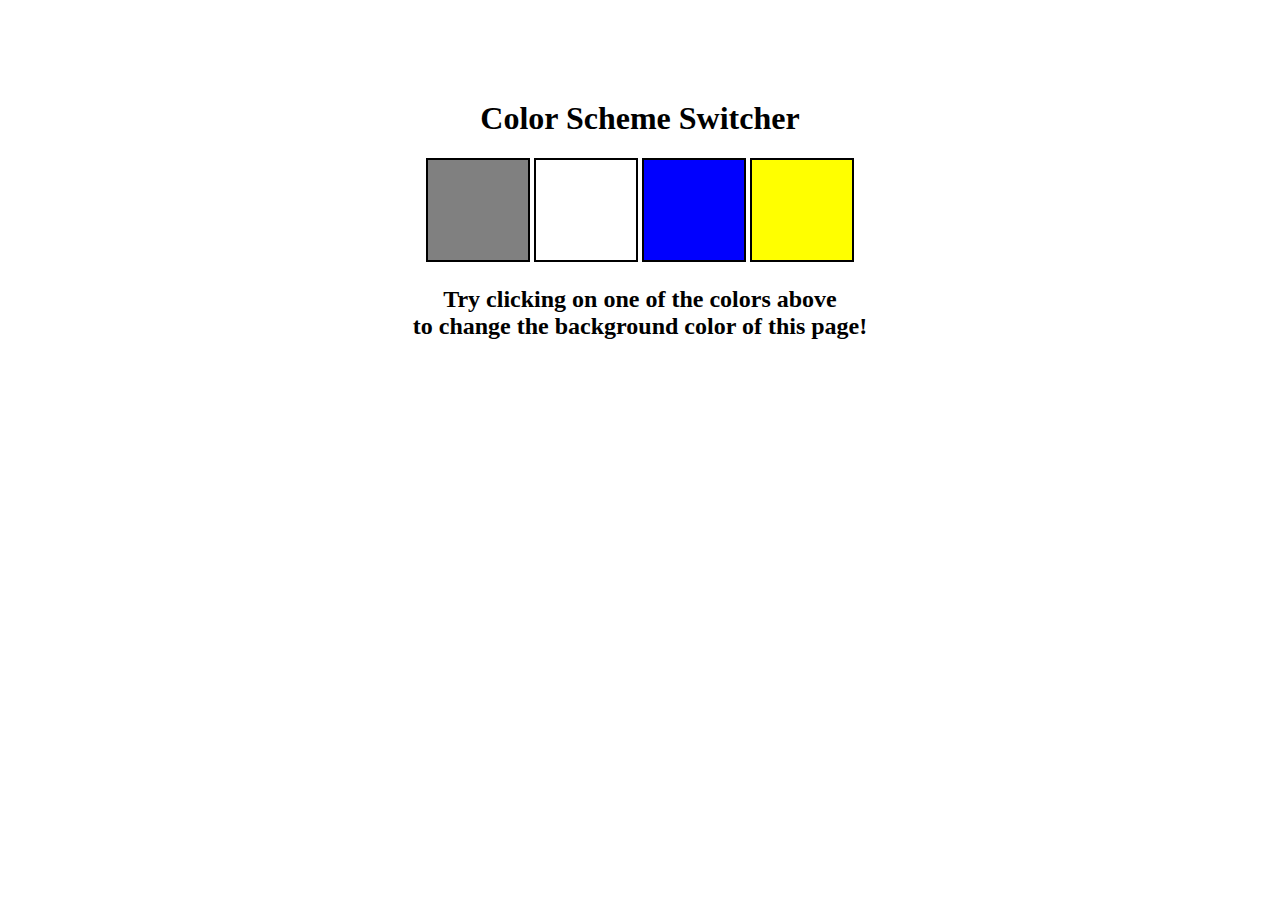
<file: Project-1/index.html>
<!DOCTYPE html>
<html lang="en">

<head>
  <meta charset="UTF-8" />
  <meta name="viewport" content="width=device-width, initial-scale=1.0" />
  <meta http-equiv="X-UA-Compatible" content="ie=edge" />
  <link rel="stylesheet" href="style.css" />
  <title>JavaScript Background Color Switcher</title>
</head>

<body>
  <div class="canvas">
    <h1>Color Scheme Switcher</h1>
    <span class="button" id="grey"></span>
    <span class="button" id="white"></span>
    <span class="button" id="blue"></span>
    <span class="button" id="yellow"></span>
    <h2>
      Try clicking on one of the colors above
      <span>to change the background color of this page!</span>
    </h2>
  </div>
<script src="JS.js"></script>
</body>

</html>
</file>
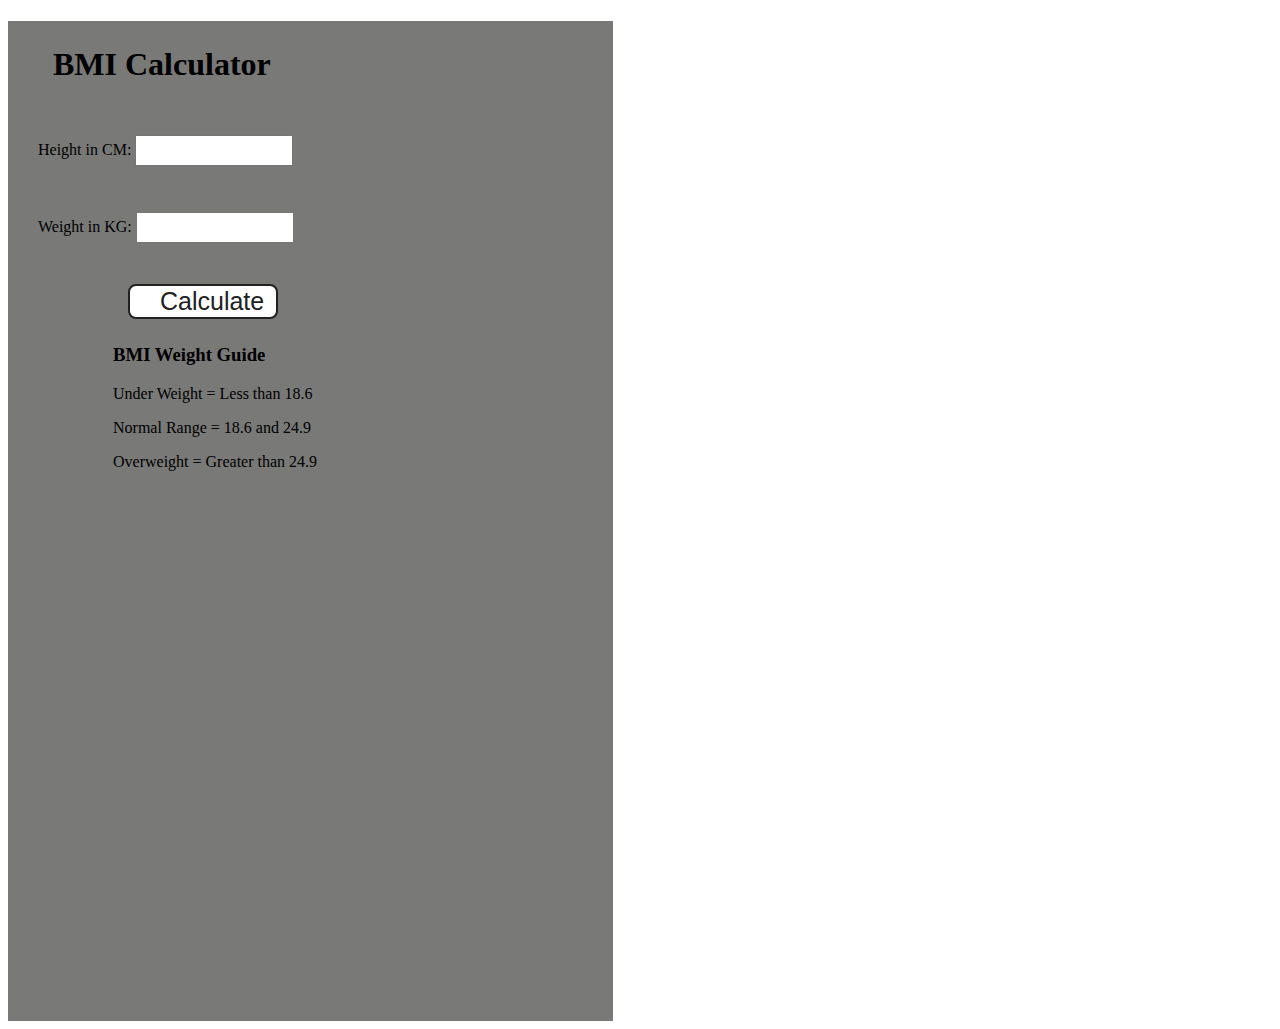
<file: Project-2/index.html>
<!DOCTYPE html>
<html lang="en">
  <head>
    <meta charset="UTF-8" />
    <meta name="viewport" content="width=device-width, initial-scale=1.0" />
    <meta http-equiv="X-UA-Compatible" content="ie=edge" />
    <link rel="stylesheet" href="style.css" />
    <title>BMI Calculator</title>
  </head>
  <body>
    
    <div class="container">
      <h1>BMI Calculator</h1>
      <form id="myform">
        <p ><label>Height in CM: 
            <input type="text" id="height" /></label></p>
        <p><label>Weight in KG: <input type="text" id="weight" /></label></p>
    </form>
        <button id="mybutton">Calculate</button>
        <div id="results"></div>
        <div id="weight-guide">
          <h3>BMI Weight Guide</h3>
          <p>Under Weight = Less than 18.6</p>
          <p>Normal Range = 18.6 and 24.9</p>
          <p>Overweight = Greater than 24.9</p>
        </div>
     
    </div>

    <script src="app.js"></script>
  </body>
</file>
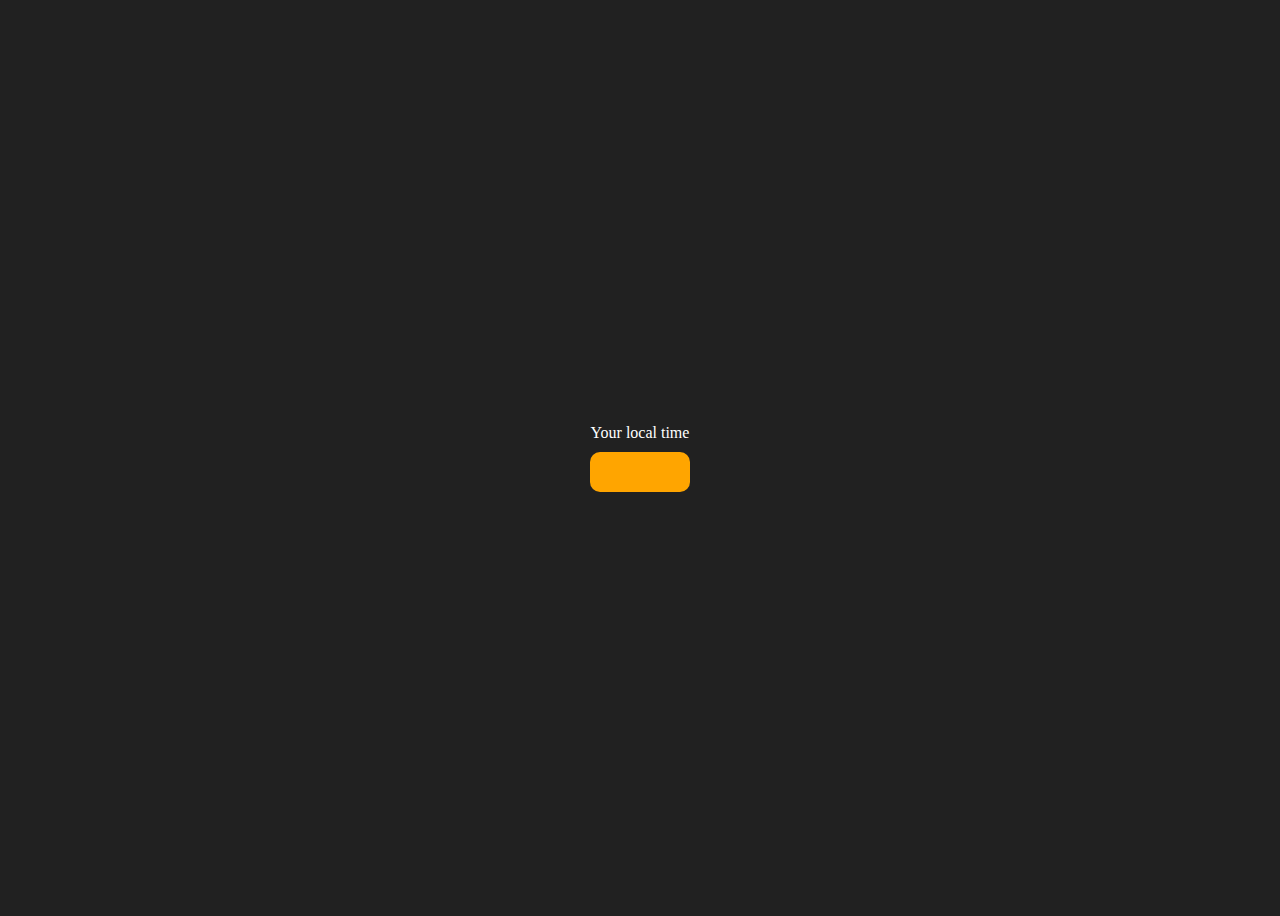
<file: Project-3/index.html>
<!DOCTYPE html>
<html lang="en">
  <head>
    <meta charset="UTF-8" />
    <meta name="viewport" content="width=device-width, initial-scale=1.0" />
    <meta http-equiv="X-UA-Compatible" content="ie=edge" />
    <title>Your Local Time</title>
    <style>
      body {
        background-color: #212121;
        color: #fff;
      }
      .center {
        display: flex;
        height: 100vh;
        justify-content: center;
        align-items: center;
        flex-direction: column;
      }
      #clock {
        font-size: 40px;
        background-color: orange;
        padding: 20px 50px;
        margin-top: 10px;
        border-radius: 10px;
      }
    </style>
  </head>
  <body>
    
    <div class="center">
      <div id="banner"><span>Your local time</span></div>
      <div id="clock"></div>
    </div>
    <script src="clock.js"></script>
  </body>
</html>
</file>
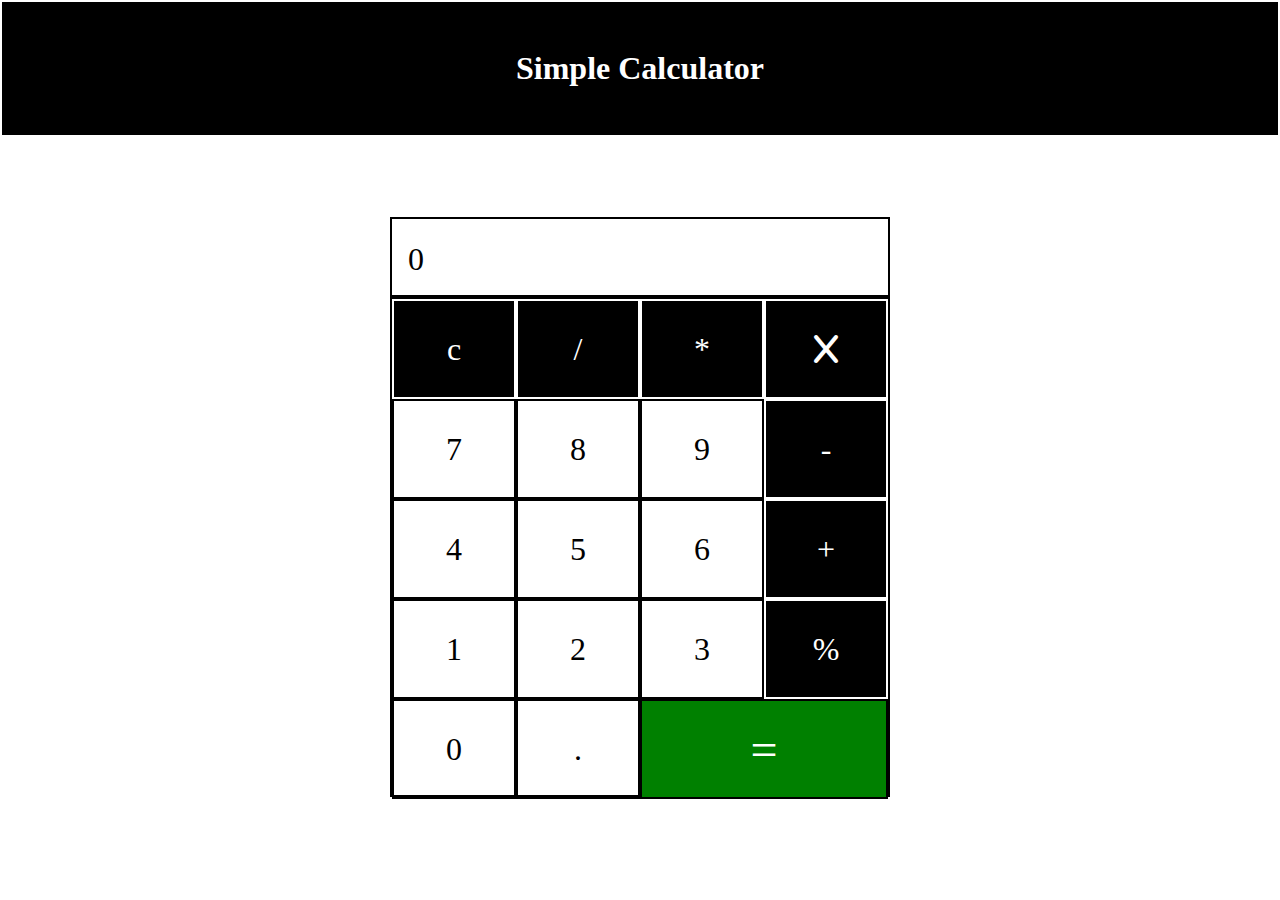
<file: Project-5/index.html>
<!DOCTYPE html>
<html lang="en">
<head>
    <meta charset="UTF-8">
    <meta name="viewport" content="width=device-width, initial-scale=1.0">
    <title>Calculator</title>
   <link rel="stylesheet" href="style.css">
   <link rel="stylesheet" href="https://cdnjs.cloudflare.com/ajax/libs/font-awesome/6.6.0/css/all.min.css">
</head>
<body>
    <h1>Simple Calculator</h1>
    <div class="Container">
        <div  id="Show">0</div>
        <div class="box">
               
                <div class="buttons c-b">c</div>
                <div class="buttons c-b">/</div>
                <div class="buttons c-b">*</div>
                <div class="buttons c-b" id="cross" ><i class="fa-solid fa-x"></i></div>
                <div class="buttons">7</div>
                <div class="buttons">8</div>
                <div class="buttons">9</div>
                <div class="buttons c-b">-</div>
                <div class="buttons">4</div>
                <div class="buttons">5</div>
                <div class="buttons">6</div>
                <div class="buttons c-b">+</div>
                <div class="buttons">1</div>
                <div class="buttons">2</div>
                <div class="buttons">3</div>
                <div class="buttons c-b">%</div>
                <div class="buttons">0</div>
                <div class="buttons">.</div> 
                <div class="buttons" id="equal">=</div>

                
          
        </div>
    </div>
    <script src="calculator.js"></script>
</body>
</html>
</file>
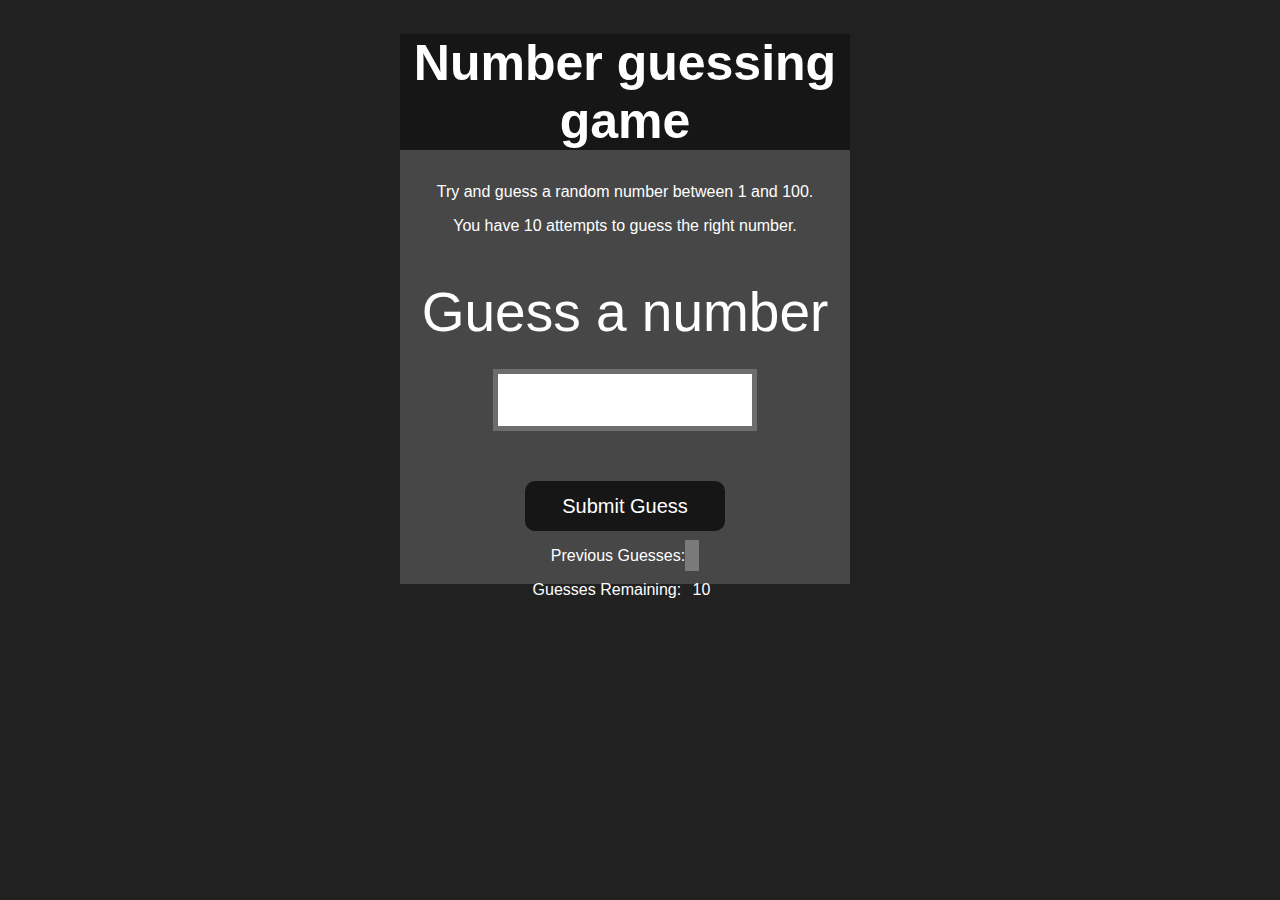
<file: project-6/index.html>
<!DOCTYPE html>
<html lang="en">
<head>
    <meta charset="UTF-8">
    <meta name="viewport" content="width=device-width, initial-scale=1.0">
    <meta http-equiv="X-UA-Compatible" content="ie=edge">
    <title>Number Guessing Game</title>
    <link rel="stylesheet" href="style.css">

</head>
<body style="background-color:#212121; color:#fff;">
  
    <div id="wrapper">
      <h1>Number guessing game</h1>
    <p>Try and guess a random number between 1 and 100.</p>
    <p>You have 10 attempts to guess the right number.</p>
    </br>
        <form class="form">
            <label for="guessField" id="guess">Guess a number</label>
            <input type="text" id="guessField" class="guessField">
            <input type="submit" id="subt" value="Submit Guess" class="guessSubmit">
        </form>

        <div class="resultParas">
            <p>Previous Guesses: <span class="guesses"></span></p>
            <p>Guesses Remaining: <span class="lastResult">10</span></p>
            <p class="lowOrHi">

            </p>
        </div>
    </div>

<script src="app.js"></script>
</body>
</html>
</file>
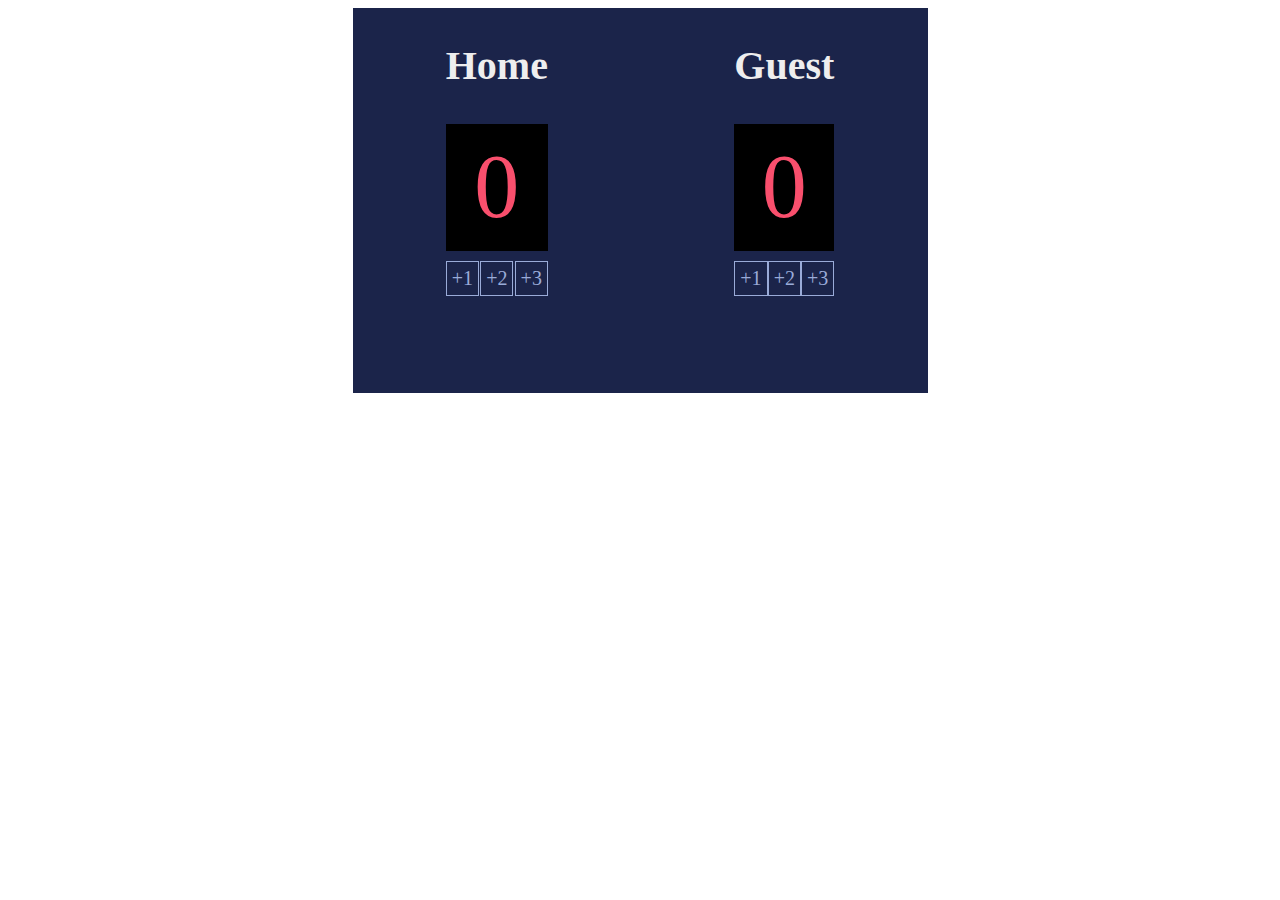
<file: Project-8/index.html>
<!DOCTYPE html>
    <head>
        <meta charset="utf-8">
        <meta http-equiv="X-UA-Compatible" content="IE=edge">
        <title></title>
        <meta name="description" content="">
        <meta name="viewport" content="width=device-width, initial-scale=1">
        <link rel="stylesheet" href="index.css">

    </head>
    <body>
  
        <div class="container">
            <div class="home">
                <p class="para">Home</p>
                <div class="num" id="num1-el">0</div>
                <div class="btn">
                    <button class="button" onclick="add1()">+1</button>
                    <button class="button" onclick="add2()">+2</button>
                    <button class="button"onclick="add3()">+3</button>
                </div>
            </div>
            <div class="guest">
                <p class="para">Guest</p>
                <div class="num" id="num2-el">0</div>
                <div class="btn">
                    <button class="button" onclick="plus1()">+1</button>
                    <button class="button" onclick="plus2()">+2</button>
                    <button class="button" onclick="plus3()">+3</button>
                </div>
            </div>
        </div>    
        <script src="index.js"></script>
    </body>
</html>
</file>
<file: Project-1/style.css>
html {
    margin: 0;
  }
  
  span {
    display: block;
  }
  .canvas {
    margin: 100px auto 100px;
    width: 80%;
    text-align: center;
  }
  
  .button {
    width: 100px;
    height: 100px;
    border: solid black 2px;
    display: inline-block;
  }
  
  #grey {
    background: grey;
  }
  
  #white {
    background: white;
  }
  #blue {
    background: blue;
  }
  #yellow {
    background: yellow;
  }
</file>
<file: Project-2/style.css>
.container {
    width: 575px;
    height: 1000px;
  
    background-color: #797978;
    padding-left: 30px;
  }
  #height,
  #weight {
    width: 150px;
    height: 25px;
    margin-top: 30px;
  }
  
  #weight-guide {
    margin-left: 75px;
    margin-top: 25px;
  }
  
  #results {
    font-size: 35px;
    margin-left: 90px;
    margin-top: 20px;
    color: rgb(241, 241, 241);
  }
  
  button {
    width: 150px;
    height: 35px;
    margin-left: 90px;
    margin-top: 25px;
    background-color: #fff;
    padding: 1px 30px;
    border-radius: 8px;
    color: #212121;
    text-decoration: none;
    border: 2px solid #212121;
  
    font-size: 25px;
  }
  
  h1 {
    padding-left: 15px;
    padding-top: 25px;
    
  }
</file>
<file: Project-5/style.css>
*{
    padding: 0;
    margin: 0;
    box-sizing: border-box;
    
  
}
.Container{
display: flex;
justify-content: center;
align-items: center;
flex-direction: column;
margin-top: 5rem;
font-size: 2rem;
}
#Show{
    width:500px;
    /* background-color: black; */
    color: black;
   padding-left: 1rem;
    line-height: 5rem;
    height: 5rem;
    border: 2px solid black;
}
h1{
    text-align: center;
    background-color:black;
    color: white;
   padding: 3rem;
   border: 2px solid white;


}

.box{
    height:500px;
    width:500px;
  
    display: flex;
    justify-content: center;
align-items: center;
flex-wrap: wrap;
border: 2px solid black;
}
.buttons{
    display: flex;
    justify-content: center;
align-items: center;
   height:100px;
   width:124px;
   border: 2px solid black;
}
#equal{
    height:100px;
    width:248px;
    background-color:green;
    color:white;
    font-size: 3rem;
}
.c-b{
    background-color: black;
    color:white;
    border: 2px solid white;
}
</file>
<file: project-6/style.css>
html {
    font-family: sans-serif;
  }
  
  body {
    width: 300px;
    max-width: 750px;
    min-width: 480px;
    margin: 0 auto;
    background-color: #212121;
  }
  
  .lastResult {
    color: white;
    padding: 7px;
  }
  
  .guesses {
    color: white;
    padding: 7px;
  }
  
  button {
    background-color: #141414;
    color: #fff;
    width: 250px;
    height: 50px;
    border-radius: 25px;
    font-size: 30px;
    border-style: none;
    margin-top: 30px;
    /* margin-left: 50px; */
  }
  
  #subt {
    background-color: #161616;
    color: #ffffff;
    width: 200px;
    height: 50px;
    border-radius: 10px;
    font-size: 20px;
    border-style: none;
    margin-top: 50px;
    /* margin-left: 75px; */
  }
  
  #guessField {
    color: #000;
    width: 250px;
    height: 50px;
    font-size: 30px;
    border-style: none;
    margin-top: 25px;
  
    /* margin-left: 50px; */
    border: 5px solid #6c6d6d;
    text-align: center;
  }
  
  #guess {
    font-size: 55px;
    /* margin-left: 90px; */
    margin-top: 120px;
    color: #fff;
  }
  
  .guesses {
    background-color: #7a7a7a;
  }
  
  #wrapper {
    box-sizing: border-box;
    text-align: center;
    width: 450px;
    height: 550px;
    background-color: #474747;
    color: #fff;
    font-size: 25px;
  }
  
  h1 {
    background-color: #161616;
  
    color: #fff;
    text-align: center;
  }
  
  p {
    font-size: 16px;
    text-align: center;
  }
</file>
<file: Project-8/index.css>
.container{
  display: flex;
  justify-content: space-around;
  background-color:#1B244A;
  color: white;
  width: 575px;
  height: 385px;
  margin: 0 auto;
}
.para{
  color: #EEE;
  text-align: center;
  font-family: Verdana;
  font-size: 40px;
  font-style: normal;
  font-weight: 700;
  line-height: 35.893px;
}
.num{
  color: #F94F6D;
  background-color: black;
  text-align: center;
  font-family: "Cursed Timer ULiL";
  font-size: 90px;
  font-style: normal;
  font-weight: 400;
  line-height: 126.666px;
}
.button{
  color: #9AABD8;
  text-align: center;
  font-family: Cursed Timer ULiL;
  cursor: pointer;
  padding: 5px;
  font-size: 20px;
  font-weight: 400;
  background-color: #1B244A;
  border: 1px solid #9AABD8 ;
}
.btn{
  padding-top: 10px;
  display: flex;
  align-items: center;
  justify-content: space-between;
}
</file>
